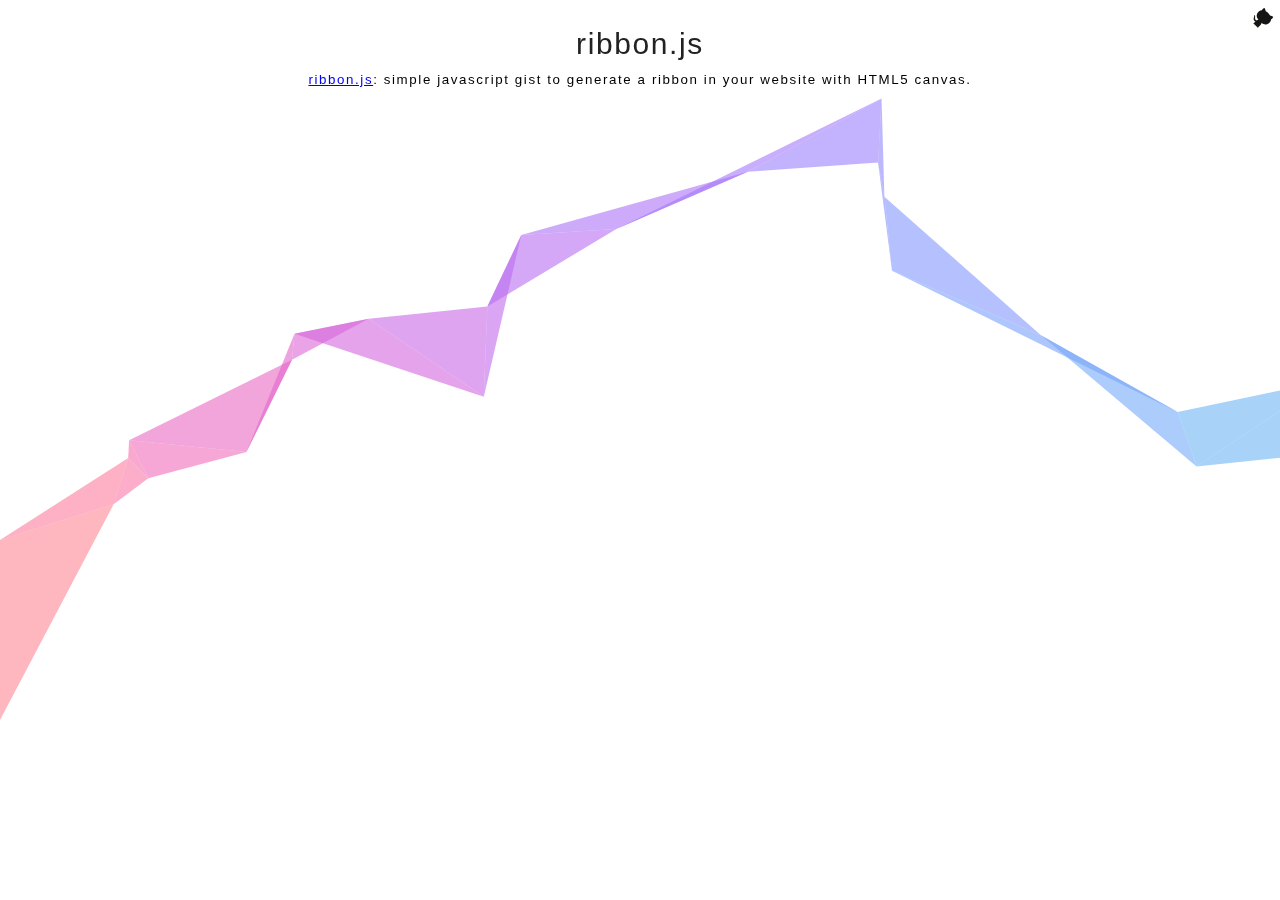
<file: plugins/ribbon.js/demo/index.html>
<!DOCTYPE html>
<html>

<head>
  <meta charset="utf-8">
  <meta http-equiv="X-UA-Compatible" content="IE=edge,chrome=1">
  <title>ribbon.js: Simple javascript gist to generate a ribbon in your website with HTML5 canvas.</title>
  <style type="text/css">
    * {
      font-family: Merriweather, Arial, sans-serif;
      letter-spacing: 0.1rem;
    }

    .content {
      text-align: center;
      padding: 10px 0px 20px;
    }

    .title {
      color: rgb(34, 34, 34);
      display: block;
      font-size: 30px;
      font-weight: 300;
      height: 32px;
      letter-spacing: 0.1rem;
      line-height: 52.5px;
      margin-bottom: 20px;
      margin-top: 0px;
      text-align: center;
    }

  </style>
</head>

<body>
  <div class="content">
    <h4 class="title">ribbon.js</h4>
    <small><a href="https://github.com/hustcc/ribbon.js">ribbon.js</a>: simple javascript gist to generate a ribbon in
      your website with HTML5 canvas.</small>
  </div>

  <script async type="text/javascript" size="90" alpha="0.6" zIndex="0" src="../ribbon.min.js"></script>
  <a target="_blank" href="https://github.com/hustcc/ribbon.js" class="github-corner" aria-label="ribbon.js"><svg
      width="50" height="50" viewBox="0 0 250 250"
      style="z-index:9999;fill:#fff; color:#151513; position: absolute; top: 0; border: 0; right: 0;"
      aria-hidden="true">
      <path d="M0,0 L115,115 L130,115 L142,142 L250,250 L250,0 Z"></path>
      <path
        d="M128.3,109.0 C113.8,99.7 119.0,89.6 119.0,89.6 C122.0,82.7 120.5,78.6 120.5,78.6 C119.2,72.0 123.4,76.3 123.4,76.3 C127.3,80.9 125.5,87.3 125.5,87.3 C122.9,97.6 130.6,101.9 134.4,103.2"
        fill="currentColor" style="transform-origin: 130px 106px;" class="octo-arm"></path>
      <path
        d="M115.0,115.0 C114.9,115.1 118.7,116.5 119.8,115.4 L133.7,101.6 C136.9,99.2 139.9,98.4 142.2,98.6 C133.8,88.0 127.5,74.4 143.8,58.0 C148.5,53.4 154.0,51.2 159.7,51.0 C160.3,49.4 163.2,43.6 171.4,40.1 C171.4,40.1 176.1,42.5 178.8,56.2 C183.1,58.6 187.2,61.8 190.9,65.4 C194.5,69.0 197.7,73.2 200.1,77.6 C213.8,80.2 216.3,84.9 216.3,84.9 C212.7,93.1 206.9,96.0 205.4,96.6 C205.1,102.4 203.0,107.8 198.3,112.5 C181.9,128.9 168.3,122.5 157.7,114.1 C157.9,116.9 156.7,120.9 152.7,124.9 L141.0,136.5 C139.8,137.7 141.6,141.9 141.8,141.8 Z"
        fill="currentColor" class="octo-body"></path>
    </svg></a>
</body>

</html>
</file>
